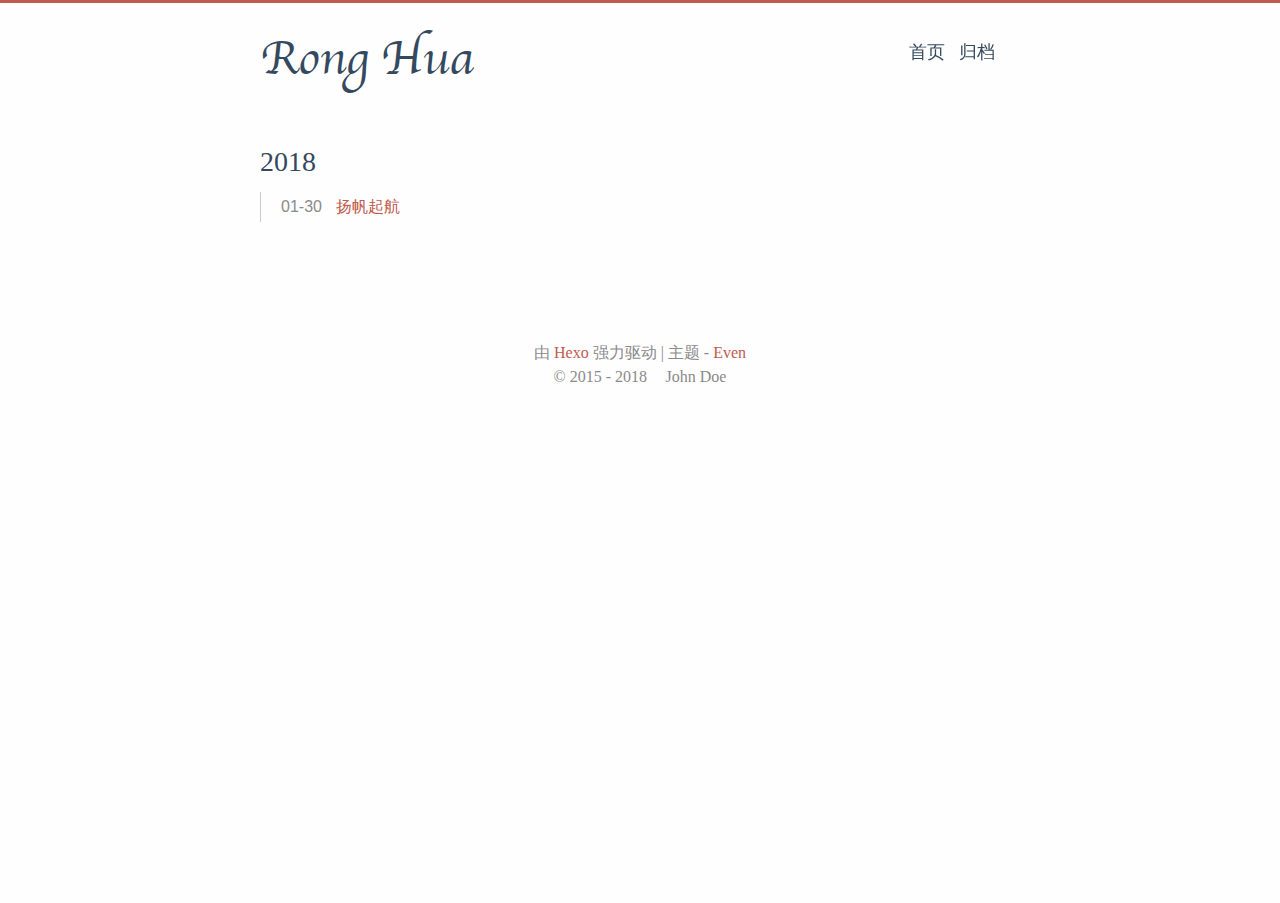
<file: archives/index.html>
<!DOCTYPE html>
<html lang="zh-Hans">
  <head>
    
<meta charset="UTF-8"/>
<meta http-equiv="X-UA-Compatible" content="IE=edge" />
<meta name="viewport" content="width=device-width, initial-scale=1, maximum-scale=1"/>


<meta http-equiv="Cache-Control" content="no-transform" />
<meta http-equiv="Cache-Control" content="no-siteapp" />

<meta name="theme-color" content="#f8f5ec" />
<meta name="msapplication-navbutton-color" content="#f8f5ec">
<meta name="apple-mobile-web-app-capable" content="yes">
<meta name="apple-mobile-web-app-status-bar-style" content="#f8f5ec">















  <link rel="alternate" href="/default" title="Rong Hua">




  <link rel="shortcut icon" type="image/x-icon" href="/favicon.ico?v=2.6.0" />



<link rel="canonical" href="http://shangronghua.com/archives/"/>


<link rel="stylesheet" type="text/css" href="/css/style.css?v=2.6.0" />






  



  <script id="baidu_push">
(function(){
    var bp = document.createElement('script');
    var curProtocol = window.location.protocol.split(':')[0];
    if (curProtocol === 'https') {
        bp.src = 'https://zz.bdstatic.com/linksubmit/push.js';
    }
    else {
        bp.src = 'http://push.zhanzhang.baidu.com/push.js';
    }
    var s = document.getElementsByTagName("script")[0];
    s.parentNode.insertBefore(bp, s);
})();
</script>









    <title>
  
    归档 - Rong Hua
  
</title>
  </head>

  <body><div id="mobile-navbar" class="mobile-navbar">
  <div class="mobile-header-logo">
    <a href="/." class="logo">Rong Hua</a>
  </div>
  <div class="mobile-navbar-icon">
    <span></span>
    <span></span>
    <span></span>
  </div>
</div>

<nav id="mobile-menu" class="mobile-menu slideout-menu">
  <ul class="mobile-menu-list">
    
      <a href="/">
        <li class="mobile-menu-item">
          
          
            首页
          
        </li>
      </a>
    
      <a href="/archives/">
        <li class="mobile-menu-item">
          
          
            归档
          
        </li>
      </a>
    
  </ul>
</nav>

    <div class="container" id="mobile-panel">
      <header id="header" class="header"><div class="logo-wrapper">
  <a href="/." class="logo">Rong Hua</a>
</div>

<nav class="site-navbar">
  
    <ul id="menu" class="menu">
      
        <li class="menu-item">
          <a class="menu-item-link" href="/">
            
            
              首页
            
          </a>
        </li>
      
        <li class="menu-item">
          <a class="menu-item-link" href="/archives/">
            
            
              归档
            
          </a>
        </li>
      
    </ul>
  
</nav>

      </header>

      <main id="main" class="main">
        <div class="content-wrapper">
          <div id="content" class="content">
            
  
  <section id="archive" class="archive">
    
      
        <div class="archive-title">
          <span class="archive-post-counter">
            目前共计 1 篇日志
          </span>
        </div>
      
    

    
      
        
        

        
          
          <div class="collection-title">
            <h2 class="archive-year">2018</h2>
          </div>
        
      

      <div class="archive-post">
        <span class="archive-post-time">
          
            01-30
          
        </span>
        <span class="archive-post-title">
          <a href="/2018/01/30/20180130/" class="archive-post-link">
            扬帆起航
          </a>
        </span>
      </div>
    
  </section>

  
  <nav class="pagination">
    
    
  </nav>



          </div>
          

        </div>
      </main>

      <footer id="footer" class="footer">

  <div class="social-links">
    
      
        
          <a href="mailto:278167171@qq.com" class="iconfont icon-email" title="email"></a>
        
      
    
      
    
      
    
      
    
      
    
      
    
      
    
      
    
      
    
      
    
      
    
      
    
      
    
    
    
      
      <a href="/atom.xml" class="iconfont icon-rss" title="rss"></a>
    
  </div>


<div class="copyright">
  <span class="power-by">
    由 <a class="hexo-link" href="https://hexo.io/">Hexo</a> 强力驱动
  </span>
  <span class="division">|</span>
  <span class="theme-info">
    主题 - 
    <a class="theme-link" href="https://github.com/ahonn/hexo-theme-even">Even</a>
  </span>

  <span class="copyright-year">
    
    &copy; 
     
      2015 - 
    
    2018

    <span class="heart">
      <i class="iconfont icon-heart"></i>
    </span>
    <span class="author">John Doe</span>
  </span>
</div>

      </footer>

      <div class="back-to-top" id="back-to-top">
        <i class="iconfont icon-up"></i>
      </div>
    </div>

    


    




  
    <script type="text/javascript" src="/lib/jquery/jquery-3.1.1.min.js"></script>
  

  
    <script type="text/javascript" src="/lib/slideout/slideout.js"></script>
  

  


    <script type="text/javascript" src="/js/src/even.js?v=2.6.0"></script>
<script type="text/javascript" src="/js/src/bootstrap.js?v=2.6.0"></script>

  </body>
</html>
</file>
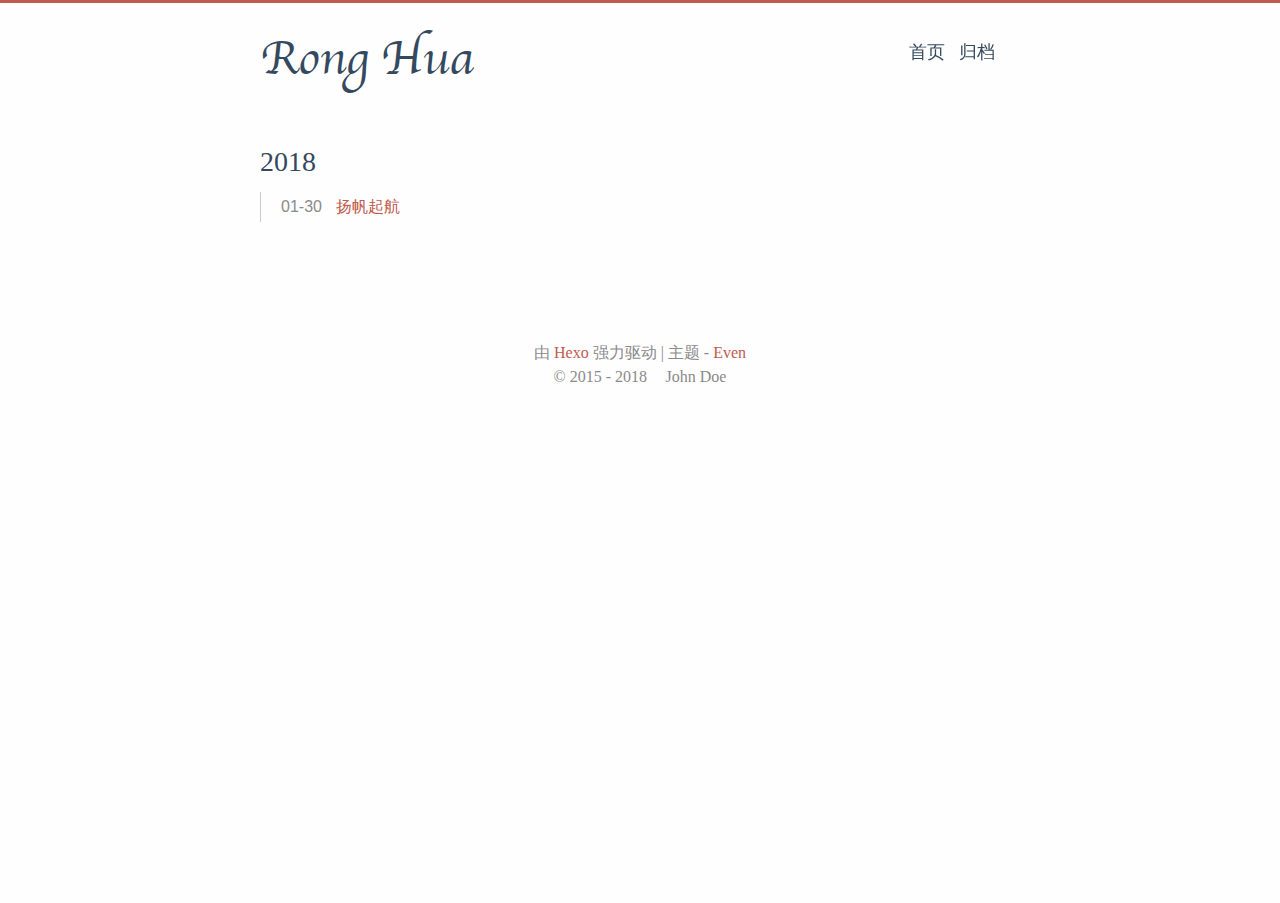
<file: archives/2018/index.html>
<!DOCTYPE html>
<html lang="zh-Hans">
  <head>
    
<meta charset="UTF-8"/>
<meta http-equiv="X-UA-Compatible" content="IE=edge" />
<meta name="viewport" content="width=device-width, initial-scale=1, maximum-scale=1"/>


<meta http-equiv="Cache-Control" content="no-transform" />
<meta http-equiv="Cache-Control" content="no-siteapp" />

<meta name="theme-color" content="#f8f5ec" />
<meta name="msapplication-navbutton-color" content="#f8f5ec">
<meta name="apple-mobile-web-app-capable" content="yes">
<meta name="apple-mobile-web-app-status-bar-style" content="#f8f5ec">















  <link rel="alternate" href="/default" title="Rong Hua">




  <link rel="shortcut icon" type="image/x-icon" href="/favicon.ico?v=2.6.0" />



<link rel="canonical" href="http://shangronghua.com/archives/2018/"/>


<link rel="stylesheet" type="text/css" href="/css/style.css?v=2.6.0" />






  



  <script id="baidu_push">
(function(){
    var bp = document.createElement('script');
    var curProtocol = window.location.protocol.split(':')[0];
    if (curProtocol === 'https') {
        bp.src = 'https://zz.bdstatic.com/linksubmit/push.js';
    }
    else {
        bp.src = 'http://push.zhanzhang.baidu.com/push.js';
    }
    var s = document.getElementsByTagName("script")[0];
    s.parentNode.insertBefore(bp, s);
})();
</script>









    <title>
  
    归档 - Rong Hua
  
</title>
  </head>

  <body><div id="mobile-navbar" class="mobile-navbar">
  <div class="mobile-header-logo">
    <a href="/." class="logo">Rong Hua</a>
  </div>
  <div class="mobile-navbar-icon">
    <span></span>
    <span></span>
    <span></span>
  </div>
</div>

<nav id="mobile-menu" class="mobile-menu slideout-menu">
  <ul class="mobile-menu-list">
    
      <a href="/">
        <li class="mobile-menu-item">
          
          
            首页
          
        </li>
      </a>
    
      <a href="/archives/">
        <li class="mobile-menu-item">
          
          
            归档
          
        </li>
      </a>
    
  </ul>
</nav>

    <div class="container" id="mobile-panel">
      <header id="header" class="header"><div class="logo-wrapper">
  <a href="/." class="logo">Rong Hua</a>
</div>

<nav class="site-navbar">
  
    <ul id="menu" class="menu">
      
        <li class="menu-item">
          <a class="menu-item-link" href="/">
            
            
              首页
            
          </a>
        </li>
      
        <li class="menu-item">
          <a class="menu-item-link" href="/archives/">
            
            
              归档
            
          </a>
        </li>
      
    </ul>
  
</nav>

      </header>

      <main id="main" class="main">
        <div class="content-wrapper">
          <div id="content" class="content">
            
  
  <section id="archive" class="archive">
    
      
        <div class="archive-title">
          <span class="archive-post-counter">
            目前共计 1 篇日志
          </span>
        </div>
      
    

    
      
        
        

        
          
          <div class="collection-title">
            <h2 class="archive-year">2018</h2>
          </div>
        
      

      <div class="archive-post">
        <span class="archive-post-time">
          
            01-30
          
        </span>
        <span class="archive-post-title">
          <a href="/2018/01/30/20180130/" class="archive-post-link">
            扬帆起航
          </a>
        </span>
      </div>
    
  </section>

  
  <nav class="pagination">
    
    
  </nav>



          </div>
          

        </div>
      </main>

      <footer id="footer" class="footer">

  <div class="social-links">
    
      
        
          <a href="mailto:278167171@qq.com" class="iconfont icon-email" title="email"></a>
        
      
    
      
    
      
    
      
    
      
    
      
    
      
    
      
    
      
    
      
    
      
    
      
    
      
    
    
    
      
      <a href="/atom.xml" class="iconfont icon-rss" title="rss"></a>
    
  </div>


<div class="copyright">
  <span class="power-by">
    由 <a class="hexo-link" href="https://hexo.io/">Hexo</a> 强力驱动
  </span>
  <span class="division">|</span>
  <span class="theme-info">
    主题 - 
    <a class="theme-link" href="https://github.com/ahonn/hexo-theme-even">Even</a>
  </span>

  <span class="copyright-year">
    
    &copy; 
     
      2015 - 
    
    2018

    <span class="heart">
      <i class="iconfont icon-heart"></i>
    </span>
    <span class="author">John Doe</span>
  </span>
</div>

      </footer>

      <div class="back-to-top" id="back-to-top">
        <i class="iconfont icon-up"></i>
      </div>
    </div>

    


    




  
    <script type="text/javascript" src="/lib/jquery/jquery-3.1.1.min.js"></script>
  

  
    <script type="text/javascript" src="/lib/slideout/slideout.js"></script>
  

  


    <script type="text/javascript" src="/js/src/even.js?v=2.6.0"></script>
<script type="text/javascript" src="/js/src/bootstrap.js?v=2.6.0"></script>

  </body>
</html>
</file>
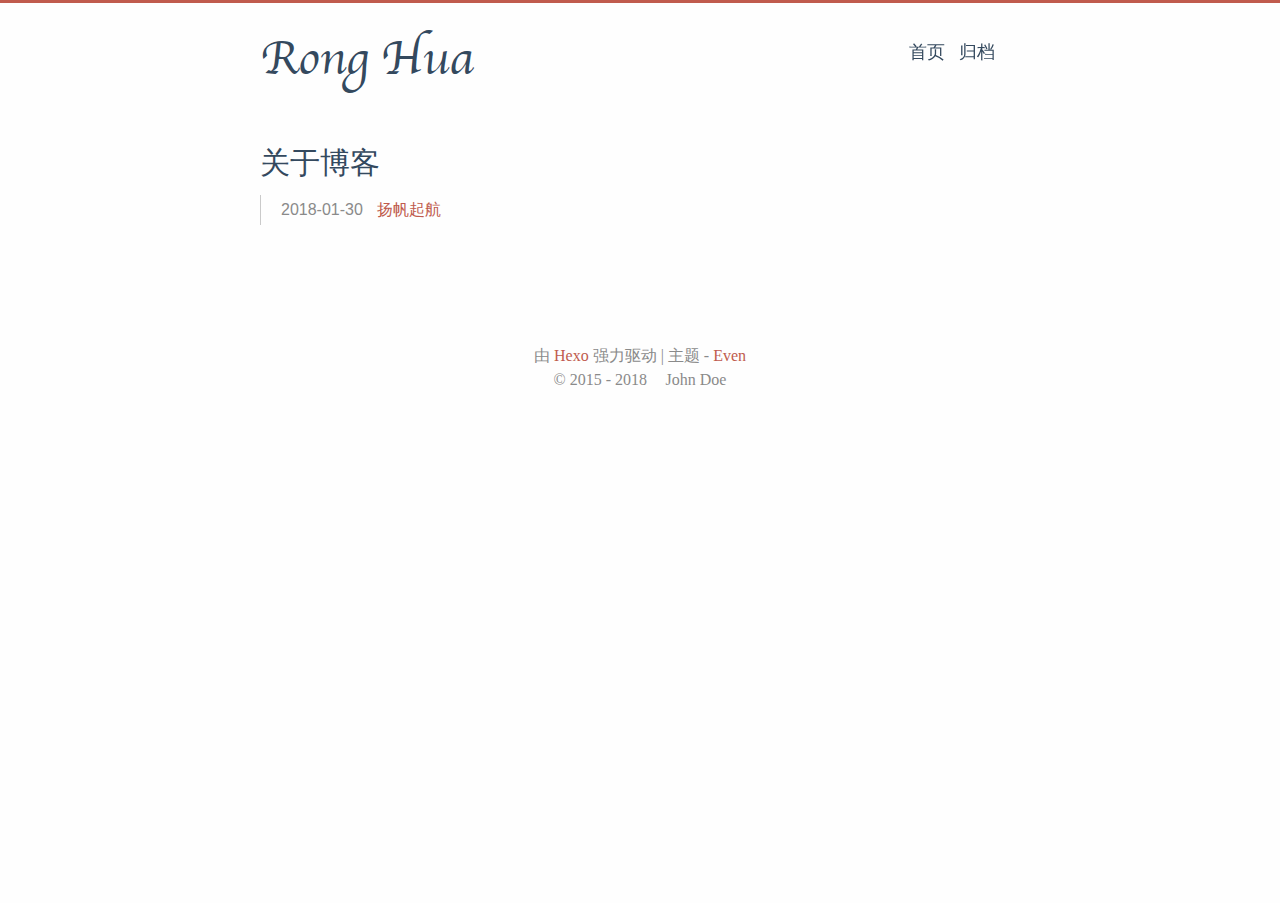
<file: tags/关于博客/index.html>
<!DOCTYPE html>
<html lang="zh-Hans">
  <head>
    
<meta charset="UTF-8"/>
<meta http-equiv="X-UA-Compatible" content="IE=edge" />
<meta name="viewport" content="width=device-width, initial-scale=1, maximum-scale=1"/>


<meta http-equiv="Cache-Control" content="no-transform" />
<meta http-equiv="Cache-Control" content="no-siteapp" />

<meta name="theme-color" content="#f8f5ec" />
<meta name="msapplication-navbutton-color" content="#f8f5ec">
<meta name="apple-mobile-web-app-capable" content="yes">
<meta name="apple-mobile-web-app-status-bar-style" content="#f8f5ec">















  <link rel="alternate" href="/default" title="Rong Hua">




  <link rel="shortcut icon" type="image/x-icon" href="/favicon.ico?v=2.6.0" />



<link rel="canonical" href="http://shangronghua.com/tags/关于博客/"/>


<link rel="stylesheet" type="text/css" href="/css/style.css?v=2.6.0" />






  



  <script id="baidu_push">
(function(){
    var bp = document.createElement('script');
    var curProtocol = window.location.protocol.split(':')[0];
    if (curProtocol === 'https') {
        bp.src = 'https://zz.bdstatic.com/linksubmit/push.js';
    }
    else {
        bp.src = 'http://push.zhanzhang.baidu.com/push.js';
    }
    var s = document.getElementsByTagName("script")[0];
    s.parentNode.insertBefore(bp, s);
})();
</script>









    <title>
  
    关于博客 · Rong Hua
  
</title>
  </head>

  <body><div id="mobile-navbar" class="mobile-navbar">
  <div class="mobile-header-logo">
    <a href="/." class="logo">Rong Hua</a>
  </div>
  <div class="mobile-navbar-icon">
    <span></span>
    <span></span>
    <span></span>
  </div>
</div>

<nav id="mobile-menu" class="mobile-menu slideout-menu">
  <ul class="mobile-menu-list">
    
      <a href="/">
        <li class="mobile-menu-item">
          
          
            首页
          
        </li>
      </a>
    
      <a href="/archives/">
        <li class="mobile-menu-item">
          
          
            归档
          
        </li>
      </a>
    
  </ul>
</nav>

    <div class="container" id="mobile-panel">
      <header id="header" class="header"><div class="logo-wrapper">
  <a href="/." class="logo">Rong Hua</a>
</div>

<nav class="site-navbar">
  
    <ul id="menu" class="menu">
      
        <li class="menu-item">
          <a class="menu-item-link" href="/">
            
            
              首页
            
          </a>
        </li>
      
        <li class="menu-item">
          <a class="menu-item-link" href="/archives/">
            
            
              归档
            
          </a>
        </li>
      
    </ul>
  
</nav>

      </header>

      <main id="main" class="main">
        <div class="content-wrapper">
          <div id="content" class="content">
            
  
  <section id="archive" class="archive">
    
      
        <div class="archive-title tag">
          <h2 class="archive-name">关于博客</h2>
        </div>
      
    

    
      

      <div class="archive-post">
        <span class="archive-post-time">
          
            2018-01-30
          
        </span>
        <span class="archive-post-title">
          <a href="/2018/01/30/20180130/" class="archive-post-link">
            扬帆起航
          </a>
        </span>
      </div>
    
  </section>

  
  <nav class="pagination">
    
    
  </nav>



          </div>
          

        </div>
      </main>

      <footer id="footer" class="footer">

  <div class="social-links">
    
      
        
          <a href="mailto:278167171@qq.com" class="iconfont icon-email" title="email"></a>
        
      
    
      
    
      
    
      
    
      
    
      
    
      
    
      
    
      
    
      
    
      
    
      
    
      
    
    
    
      
      <a href="/atom.xml" class="iconfont icon-rss" title="rss"></a>
    
  </div>


<div class="copyright">
  <span class="power-by">
    由 <a class="hexo-link" href="https://hexo.io/">Hexo</a> 强力驱动
  </span>
  <span class="division">|</span>
  <span class="theme-info">
    主题 - 
    <a class="theme-link" href="https://github.com/ahonn/hexo-theme-even">Even</a>
  </span>

  <span class="copyright-year">
    
    &copy; 
     
      2015 - 
    
    2018

    <span class="heart">
      <i class="iconfont icon-heart"></i>
    </span>
    <span class="author">John Doe</span>
  </span>
</div>

      </footer>

      <div class="back-to-top" id="back-to-top">
        <i class="iconfont icon-up"></i>
      </div>
    </div>

    
  
  

  



    




  
    <script type="text/javascript" src="/lib/jquery/jquery-3.1.1.min.js"></script>
  

  
    <script type="text/javascript" src="/lib/slideout/slideout.js"></script>
  

  


    <script type="text/javascript" src="/js/src/even.js?v=2.6.0"></script>
<script type="text/javascript" src="/js/src/bootstrap.js?v=2.6.0"></script>

  </body>
</html>
</file>
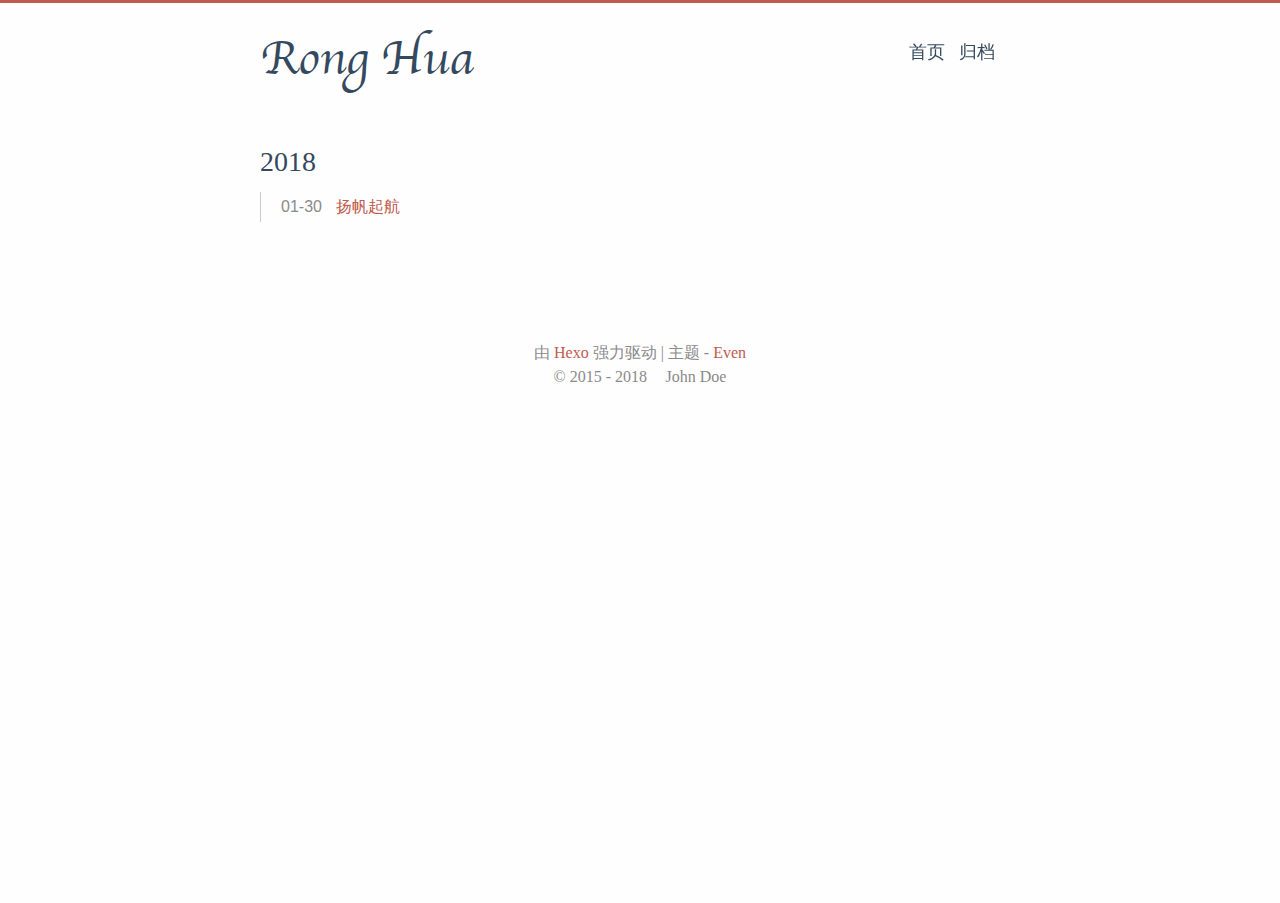
<file: archives/2018/01/index.html>
<!DOCTYPE html>
<html lang="zh-Hans">
  <head>
    
<meta charset="UTF-8"/>
<meta http-equiv="X-UA-Compatible" content="IE=edge" />
<meta name="viewport" content="width=device-width, initial-scale=1, maximum-scale=1"/>


<meta http-equiv="Cache-Control" content="no-transform" />
<meta http-equiv="Cache-Control" content="no-siteapp" />

<meta name="theme-color" content="#f8f5ec" />
<meta name="msapplication-navbutton-color" content="#f8f5ec">
<meta name="apple-mobile-web-app-capable" content="yes">
<meta name="apple-mobile-web-app-status-bar-style" content="#f8f5ec">















  <link rel="alternate" href="/default" title="Rong Hua">




  <link rel="shortcut icon" type="image/x-icon" href="/favicon.ico?v=2.6.0" />



<link rel="canonical" href="http://shangronghua.com/archives/2018/01/"/>


<link rel="stylesheet" type="text/css" href="/css/style.css?v=2.6.0" />






  



  <script id="baidu_push">
(function(){
    var bp = document.createElement('script');
    var curProtocol = window.location.protocol.split(':')[0];
    if (curProtocol === 'https') {
        bp.src = 'https://zz.bdstatic.com/linksubmit/push.js';
    }
    else {
        bp.src = 'http://push.zhanzhang.baidu.com/push.js';
    }
    var s = document.getElementsByTagName("script")[0];
    s.parentNode.insertBefore(bp, s);
})();
</script>









    <title>
  
    归档 - Rong Hua
  
</title>
  </head>

  <body><div id="mobile-navbar" class="mobile-navbar">
  <div class="mobile-header-logo">
    <a href="/." class="logo">Rong Hua</a>
  </div>
  <div class="mobile-navbar-icon">
    <span></span>
    <span></span>
    <span></span>
  </div>
</div>

<nav id="mobile-menu" class="mobile-menu slideout-menu">
  <ul class="mobile-menu-list">
    
      <a href="/">
        <li class="mobile-menu-item">
          
          
            首页
          
        </li>
      </a>
    
      <a href="/archives/">
        <li class="mobile-menu-item">
          
          
            归档
          
        </li>
      </a>
    
  </ul>
</nav>

    <div class="container" id="mobile-panel">
      <header id="header" class="header"><div class="logo-wrapper">
  <a href="/." class="logo">Rong Hua</a>
</div>

<nav class="site-navbar">
  
    <ul id="menu" class="menu">
      
        <li class="menu-item">
          <a class="menu-item-link" href="/">
            
            
              首页
            
          </a>
        </li>
      
        <li class="menu-item">
          <a class="menu-item-link" href="/archives/">
            
            
              归档
            
          </a>
        </li>
      
    </ul>
  
</nav>

      </header>

      <main id="main" class="main">
        <div class="content-wrapper">
          <div id="content" class="content">
            
  
  <section id="archive" class="archive">
    
      
        <div class="archive-title">
          <span class="archive-post-counter">
            目前共计 1 篇日志
          </span>
        </div>
      
    

    
      
        
        

        
          
          <div class="collection-title">
            <h2 class="archive-year">2018</h2>
          </div>
        
      

      <div class="archive-post">
        <span class="archive-post-time">
          
            01-30
          
        </span>
        <span class="archive-post-title">
          <a href="/2018/01/30/20180130/" class="archive-post-link">
            扬帆起航
          </a>
        </span>
      </div>
    
  </section>

  
  <nav class="pagination">
    
    
  </nav>



          </div>
          

        </div>
      </main>

      <footer id="footer" class="footer">

  <div class="social-links">
    
      
        
          <a href="mailto:278167171@qq.com" class="iconfont icon-email" title="email"></a>
        
      
    
      
    
      
    
      
    
      
    
      
    
      
    
      
    
      
    
      
    
      
    
      
    
      
    
    
    
      
      <a href="/atom.xml" class="iconfont icon-rss" title="rss"></a>
    
  </div>


<div class="copyright">
  <span class="power-by">
    由 <a class="hexo-link" href="https://hexo.io/">Hexo</a> 强力驱动
  </span>
  <span class="division">|</span>
  <span class="theme-info">
    主题 - 
    <a class="theme-link" href="https://github.com/ahonn/hexo-theme-even">Even</a>
  </span>

  <span class="copyright-year">
    
    &copy; 
     
      2015 - 
    
    2018

    <span class="heart">
      <i class="iconfont icon-heart"></i>
    </span>
    <span class="author">John Doe</span>
  </span>
</div>

      </footer>

      <div class="back-to-top" id="back-to-top">
        <i class="iconfont icon-up"></i>
      </div>
    </div>

    


    




  
    <script type="text/javascript" src="/lib/jquery/jquery-3.1.1.min.js"></script>
  

  
    <script type="text/javascript" src="/lib/slideout/slideout.js"></script>
  

  


    <script type="text/javascript" src="/js/src/even.js?v=2.6.0"></script>
<script type="text/javascript" src="/js/src/bootstrap.js?v=2.6.0"></script>

  </body>
</html>
</file>
<file: css/style.css>
@charset "UTF-8";
@font-face {
  font-family: 'Chancery';
  src: url("../fonts/chancery/apple-chancery-webfont.eot");
  src: local("Apple Chancery"), url("../fonts/chancery/apple-chancery-webfont.eot?#iefix") format("embedded-opentype"), url("../fonts/chancery/apple-chancery-webfont.woff2") format("woff2"), url("../fonts/chancery/apple-chancery-webfont.woff") format("woff"), url("../fonts/chancery/apple-chancery-webfont.ttf") format("truetype"), url("../fonts/chancery/apple-chancery-webfont.svg#apple-chancery") format("svg");
  font-weight: lighter;
  font-style: normal; }

/*! normalize.css v3.0.2 | MIT License | git.io/normalize */
/**
 * 1. Set default font family to sans-serif.
 * 2. Prevent iOS text size adjust after orientation change, without disabling
 *    user zoom.
 */
html {
  font-family: sans-serif;
  /* 1 */
  -ms-text-size-adjust: 100%;
  /* 2 */
  -webkit-text-size-adjust: 100%;
  /* 2 */ }

/**
 * Remove default margin.
 */
body {
  margin: 0; }

/* HTML5 display definitions
   ========================================================================== */
/**
 * Correct `block` display not defined for any HTML5 element in IE 8/9.
 * Correct `block` display not defined for `details` or `summary` in IE 10/11
 * and Firefox.
 * Correct `block` display not defined for `main` in IE 11.
 */
article,
aside,
details,
figcaption,
figure,
footer,
header,
hgroup,
main,
menu,
nav,
section,
summary {
  display: block; }

/**
 * 1. Correct `inline-block` display not defined in IE 8/9.
 * 2. Normalize vertical alignment of `progress` in Chrome, Firefox, and Opera.
 */
audio,
canvas,
progress,
video {
  display: inline-block;
  /* 1 */
  vertical-align: baseline;
  /* 2 */ }

/**
 * Prevent modern browsers from displaying `audio` without controls.
 * Remove excess height in iOS 5 devices.
 */
audio:not([controls]) {
  display: none;
  height: 0; }

/**
 * Address `[hidden]` styling not present in IE 8/9/10.
 * Hide the `template` element in IE 8/9/11, Safari, and Firefox < 22.
 */
[hidden],
template {
  display: none; }

/* Links
   ========================================================================== */
/**
 * Remove the gray background color from active links in IE 10.
 */
a {
  background-color: transparent; }

/**
 * Improve readability when focused and also mouse hovered in all browsers.
 */
a:active,
a:hover {
  outline: 0; }

/* Text-level semantics
   ========================================================================== */
/**
 * Address styling not present in IE 8/9/10/11, Safari, and Chrome.
 */
abbr[title] {
  border-bottom: 1px dotted; }

/**
 * Address style set to `bolder` in Firefox 4+, Safari, and Chrome.
 */
b,
strong {
  font-weight: bold; }

/**
 * Address styling not present in Safari and Chrome.
 */
dfn {
  font-style: italic; }

/**
 * Address variable `h1` font-size and margin within `section` and `article`
 * contexts in Firefox 4+, Safari, and Chrome.
 */
h1 {
  font-size: 2em;
  margin: 0.67em 0; }

/**
 * Address styling not present in IE 8/9.
 */
mark {
  background: #ff0;
  color: #000; }

/**
 * Address inconsistent and variable font size in all browsers.
 */
small {
  font-size: 80%; }

/**
 * Prevent `sub` and `sup` affecting `line-height` in all browsers.
 */
sub,
sup {
  font-size: 75%;
  line-height: 0;
  position: relative;
  vertical-align: baseline; }

sup {
  top: -0.5em; }

sub {
  bottom: -0.25em; }

/* Embedded content
   ========================================================================== */
/**
 * Remove border when inside `a` element in IE 8/9/10.
 */
img {
  border: 0; }

/**
 * Correct overflow not hidden in IE 9/10/11.
 */
svg:not(:root) {
  overflow: hidden; }

/* Grouping content
   ========================================================================== */
/**
 * Address margin not present in IE 8/9 and Safari.
 */
figure {
  margin: 1em 40px; }

/**
 * Address differences between Firefox and other browsers.
 */
hr {
  -moz-box-sizing: content-box;
  box-sizing: content-box;
  height: 0; }

/**
 * Contain overflow in all browsers.
 */
pre {
  overflow: auto; }

/**
 * Address odd `em`-unit font size rendering in all browsers.
 */
code,
kbd,
pre,
samp {
  font-family: monospace, monospace;
  font-size: 1em; }

/* Forms
   ========================================================================== */
/**
 * Known limitation: by default, Chrome and Safari on OS X allow very limited
 * styling of `select`, unless a `border` property is set.
 */
/**
 * 1. Correct color not being inherited.
 *    Known issue: affects color of disabled elements.
 * 2. Correct font properties not being inherited.
 * 3. Address margins set differently in Firefox 4+, Safari, and Chrome.
 */
button,
input,
optgroup,
select,
textarea {
  color: inherit;
  /* 1 */
  font: inherit;
  /* 2 */
  margin: 0;
  /* 3 */ }

/**
 * Address `overflow` set to `hidden` in IE 8/9/10/11.
 */
button {
  overflow: visible; }

/**
 * Address inconsistent `text-transform` inheritance for `button` and `select`.
 * All other form control elements do not inherit `text-transform` values.
 * Correct `button` style inheritance in Firefox, IE 8/9/10/11, and Opera.
 * Correct `select` style inheritance in Firefox.
 */
button,
select {
  text-transform: none; }

/**
 * 1. Avoid the WebKit bug in Android 4.0.* where (2) destroys native `audio`
 *    and `video` controls.
 * 2. Correct inability to style clickable `input` types in iOS.
 * 3. Improve usability and consistency of cursor style between image-type
 *    `input` and others.
 */
button,
html input[type="button"],
input[type="reset"],
input[type="submit"] {
  -webkit-appearance: button;
  /* 2 */
  cursor: pointer;
  /* 3 */ }

/**
 * Re-set default cursor for disabled elements.
 */
button[disabled],
html input[disabled] {
  cursor: default; }

/**
 * Remove inner padding and border in Firefox 4+.
 */
button::-moz-focus-inner,
input::-moz-focus-inner {
  border: 0;
  padding: 0; }

/**
 * Address Firefox 4+ setting `line-height` on `input` using `!important` in
 * the UA stylesheet.
 */
input {
  line-height: normal; }

/**
 * It's recommended that you don't attempt to style these elements.
 * Firefox's implementation doesn't respect box-sizing, padding, or width.
 *
 * 1. Address box sizing set to `content-box` in IE 8/9/10.
 * 2. Remove excess padding in IE 8/9/10.
 */
input[type="checkbox"],
input[type="radio"] {
  box-sizing: border-box;
  /* 1 */
  padding: 0;
  /* 2 */ }

/**
 * Fix the cursor style for Chrome's increment/decrement buttons. For certain
 * `font-size` values of the `input`, it causes the cursor style of the
 * decrement button to change from `default` to `text`.
 */
input[type="number"]::-webkit-inner-spin-button,
input[type="number"]::-webkit-outer-spin-button {
  height: auto; }

/**
 * 1. Address `appearance` set to `searchfield` in Safari and Chrome.
 * 2. Address `box-sizing` set to `border-box` in Safari and Chrome
 *    (include `-moz` to future-proof).
 */
input[type="search"] {
  -webkit-appearance: textfield;
  /* 1 */
  -moz-box-sizing: content-box;
  -webkit-box-sizing: content-box;
  /* 2 */
  box-sizing: content-box; }

/**
 * Remove inner padding and search cancel button in Safari and Chrome on OS X.
 * Safari (but not Chrome) clips the cancel button when the search input has
 * padding (and `textfield` appearance).
 */
input[type="search"]::-webkit-search-cancel-button,
input[type="search"]::-webkit-search-decoration {
  -webkit-appearance: none; }

/**
 * Define consistent border, margin, and padding.
 */
fieldset {
  border: 1px solid #c0c0c0;
  margin: 0 2px;
  padding: 0.35em 0.625em 0.75em; }

/**
 * 1. Correct `color` not being inherited in IE 8/9/10/11.
 * 2. Remove padding so people aren't caught out if they zero out fieldsets.
 */
legend {
  border: 0;
  /* 1 */
  padding: 0;
  /* 2 */ }

/**
 * Remove default vertical scrollbar in IE 8/9/10/11.
 */
textarea {
  overflow: auto; }

/**
 * Don't inherit the `font-weight` (applied by a rule above).
 * NOTE: the default cannot safely be changed in Chrome and Safari on OS X.
 */
optgroup {
  font-weight: bold; }

/* Tables
   ========================================================================== */
/**
 * Remove most spacing between table cells.
 */
table {
  border-collapse: collapse;
  border-spacing: 0; }

td,
th {
  padding: 0; }

html {
  font-size: 16px;
  box-sizing: border-box; }

body {
  padding: 0;
  margin: 0;
  font-family: "Source Sans Pro", "Helvetica Neue", Arial, sans-serif;
  font-weight: normal;
  -webkit-font-smoothing: antialiased;
  -moz-osx-font-smoothing: grayscale;
  line-height: 1.5;
  color: #34495e;
  background: #fefefe;
  scroll-behavior: smooth;
  border-top: 3px solid #c05b4d; }

@media screen and (max-width: 800px) {
  body {
    border-top: 0; } }

::selection {
  background: #c05b4d;
  color: #fff; }

img {
  max-width: 100%;
  height: auto;
  display: inline-block;
  vertical-align: middle; }

a {
  color: #34495e;
  text-decoration: none; }

h1 {
  font-size: 26px;
  font-family: Athelas, STHeiti, Microsoft Yahei, serif; }

h2 {
  font-size: 24px;
  font-family: Athelas, STHeiti, Microsoft Yahei, serif; }

h3 {
  font-size: 20px;
  font-family: Athelas, STHeiti, Microsoft Yahei, serif; }

h4 {
  font-size: 16px;
  font-family: Athelas, STHeiti, Microsoft Yahei, serif; }

h5 {
  font-size: 14px;
  font-family: Athelas, STHeiti, Microsoft Yahei, serif; }

h6 {
  font-size: 14px;
  font-family: Athelas, STHeiti, Microsoft Yahei, serif; }

.container {
  margin: 0 auto;
  width: 800px; }

@media screen and (max-width: 800px) {
  .container {
    width: 100%;
    box-shadow: -1px -5px 5px #cacaca; } }

.content-wrapper {
  padding: 0 20px; }

.video-container {
  position: relative;
  padding-bottom: 56.25%;
  /* 16:9 */
  padding-top: 25px;
  height: 0; }

.video-container iframe {
  position: absolute;
  top: 0;
  left: 0;
  width: 100%;
  height: 100%; }

.header {
  padding: 20px 20px; }
  .header:before, .header:after {
    content: " ";
    display: table; }
  .header:after {
    clear: both; }
  .header .logo-wrapper {
    float: left; }
    .header .logo-wrapper .logo {
      font-size: 48px;
      font-family: "Chancery", cursive, LiSu, sans-serif; }
  @media screen and (max-width: 800px) {
    .header .logo-wrapper {
      display: none; } }
  .header .site-navbar {
    float: right; }
    .header .site-navbar .menu {
      display: inline-block;
      position: relative;
      padding-left: 0;
      padding-right: 25px;
      font-family: Athelas, STHeiti, Microsoft Yahei, serif; }
      .header .site-navbar .menu .menu-item {
        display: inline-block;
        display: inline-block;
        vertical-align: middle;
        transform: translateZ(0);
        backface-visibility: hidden;
        box-shadow: 0 0 1px transparent;
        position: relative;
        overflow: hidden; }
        .header .site-navbar .menu .menu-item + .menu-item {
          margin-left: 10px; }
        .header .site-navbar .menu .menu-item:before {
          content: '';
          position: absolute;
          z-index: -1;
          height: 2px;
          bottom: 0;
          left: 51%;
          right: 51%;
          background: #c05b4d;
          transition-duration: 0.2s;
          transition-property: right, left;
          transition-timing-function: ease-out; }
        .header .site-navbar .menu .menu-item.active:before, .header .site-navbar .menu .menu-item:active:before, .header .site-navbar .menu .menu-item:focus:before, .header .site-navbar .menu .menu-item:hover:before {
          right: 0;
          left: 0; }
      .header .site-navbar .menu .menu-item-link {
        font-size: 18px; }
  @media screen and (max-width: 800px) {
    .header .site-navbar {
      display: none; } }

@media screen and (max-width: 800px) {
  .header {
    padding: 50px 0 0;
    text-align: center; } }

.posts {
  margin-bottom: 20px;
  border-bottom: 1px solid #e6e6e6; }

.post {
  padding: 1.5em 0; }
  .post + .post {
    border-top: 1px solid #e6e6e6; }
  .post .post-header {
    margin-bottom: 20px; }
    .post .post-header .post-title {
      margin: 0;
      font-size: 27px;
      font-weight: 400;
      font-family: Athelas, STHeiti, Microsoft Yahei, serif; }
    .post .post-header .post-link {
      display: inline-block;
      vertical-align: middle;
      transform: translateZ(0);
      backface-visibility: hidden;
      box-shadow: 0 0 1px transparent;
      position: relative;
      overflow: hidden; }
      .post .post-header .post-link:before {
        content: '';
        position: absolute;
        z-index: -1;
        height: 2px;
        bottom: 0;
        left: 51%;
        right: 51%;
        background: #c05b4d;
        transition-duration: 0.2s;
        transition-property: right, left;
        transition-timing-function: ease-out; }
      .post .post-header .post-link.active:before, .post .post-header .post-link:active:before, .post .post-header .post-link:focus:before, .post .post-header .post-link:hover:before {
        right: 0;
        left: 0; }
    .post .post-header .post-meta .post-time {
      font-size: 15px;
      color: #8a8a8a; }
    .post .post-header .post-meta .post-category {
      display: inline;
      font-size: 14px;
      color: #8a8a8a; }
      .post .post-header .post-meta .post-category::before {
        content: '·'; }
      .post .post-header .post-meta .post-category a {
        color: inherit; }
        .post .post-header .post-meta .post-category a:hover {
          color: #c05b4d; }
    .post .post-header .post-meta .post-visits {
      display: inline-block;
      font-size: 14px;
      color: #8a8a8a; }
      .post .post-header .post-meta .post-visits::before {
        content: '·'; }
  .post .post-toc {
    position: absolute;
    width: 200px;
    margin-left: 785px;
    padding: 10px;
    font-family: Athelas, STHeiti, Microsoft Yahei, serif;
    border-radius: 5px;
    background: rgba(248, 245, 236, 0.6);
    box-shadow: 1px 1px 2px rgba(0, 0, 0, 0.125);
    word-wrap: break-word;
    box-sizing: border-box; }
    .post .post-toc .post-toc-title {
      margin: 0 10px;
      font-size: 20px;
      font-weight: 400;
      text-transform: uppercase; }
    .post .post-toc .post-toc-content {
      font-size: 15px; }
      .post .post-toc .post-toc-content .toc,
      .post .post-toc .post-toc-content .toc-child {
        list-style: square; }
      .post .post-toc .post-toc-content .toc {
        margin: 10px 0;
        padding-left: 20px; }
        .post .post-toc .post-toc-content .toc .toc-child {
          padding-left: 15px; }
      .post .post-toc .post-toc-content .toc-link.active {
        color: #c05b4d; }
  @media screen and (max-width: 1185px) {
    .post .post-toc {
      display: none; } }
  .post .post-content h1 {
    font-weight: 400;
    font-family: Athelas, STHeiti, Microsoft Yahei, serif; }
  .post .post-content h2 {
    font-weight: 400;
    font-family: Athelas, STHeiti, Microsoft Yahei, serif; }
  .post .post-content h3 {
    font-weight: 400;
    font-family: Athelas, STHeiti, Microsoft Yahei, serif; }
  .post .post-content h4 {
    font-weight: 400;
    font-family: Athelas, STHeiti, Microsoft Yahei, serif; }
  .post .post-content h5 {
    font-weight: 400;
    font-family: Athelas, STHeiti, Microsoft Yahei, serif; }
  .post .post-content h6 {
    font-weight: 400;
    font-family: Athelas, STHeiti, Microsoft Yahei, serif; }
  .post .post-content .headerlink:hover {
    border-bottom: 0; }
  .post .post-content .headerlink::before {
    content: "";
    margin-right: 5px;
    font-size: 1.1em;
    color: #c05b4d; }
  .post .post-content a {
    color: #c05b4d;
    word-break: break-all; }
    .post .post-content a:hover {
      border-bottom: 1px solid #c05b4d; }
    .post .post-content a.fancybox {
      border: 0; }
  .post .post-content blockquote {
    margin: 2em 0;
    padding: 10px 20px;
    position: relative;
    color: rgba(52, 73, 94, 0.8);
    background-color: rgba(192, 91, 77, 0.05);
    border-left: 3px solid rgba(192, 91, 77, 0.3);
    box-shadow: 1px 1px 2px rgba(0, 0, 0, 0.125); }
    .post .post-content blockquote p {
      margin: 0; }
  .post .post-content img {
    display: inline-block;
    max-width: 100%; }
  .post .post-content > table {
    max-width: 100%;
    margin: 10px 0;
    border-spacing: 0;
    box-shadow: 2px 2px 3px rgba(0, 0, 0, 0.125); }
    .post .post-content > table thead {
      background: #f8f5ec; }
    .post .post-content > table th, .post .post-content > table td {
      padding: 5px 15px;
      border: 1px double #f4efe1; }
  .post .post-content code, .post .post-content pre {
    padding: 7px;
    font-size: 13px;
    font-family: Consolas, Monaco, Menlo, Consolas, monospace;
    background: #f8f5ec; }
  .post .post-content code {
    padding: 3px 5px;
    border-radius: 4px;
    color: #c7254e; }
  .post .post-content .highlight {
    margin: 1em 0;
    border-radius: 5px;
    overflow-x: auto;
    box-shadow: 1px 1px 2px rgba(0, 0, 0, 0.125);
    position: relative; }
    .post .post-content .highlight table {
      position: relative; }
      .post .post-content .highlight table::after {
        position: absolute;
        top: 0;
        right: 0;
        left: 0;
        padding: 2px 7px;
        font-size: 13px;
        font-weight: bold;
        color: #b1b1b1;
        background: #f4efe1;
        content: 'Code'; }
    .post .post-content .highlight.html > table::after {
      content: "HTML"; }
    .post .post-content .highlight.html > figcaption > span::after {
      content: " · HTML"; }
    .post .post-content .highlight.html figcaption + table::after {
      display: none; }
    .post .post-content .highlight.js > table::after {
      content: "JavaScript"; }
    .post .post-content .highlight.js > figcaption > span::after {
      content: " · JavaScript"; }
    .post .post-content .highlight.js figcaption + table::after {
      display: none; }
    .post .post-content .highlight.bash > table::after {
      content: "Bash"; }
    .post .post-content .highlight.bash > figcaption > span::after {
      content: " · Bash"; }
    .post .post-content .highlight.bash figcaption + table::after {
      display: none; }
    .post .post-content .highlight.css > table::after {
      content: "CSS"; }
    .post .post-content .highlight.css > figcaption > span::after {
      content: " · CSS"; }
    .post .post-content .highlight.css figcaption + table::after {
      display: none; }
    .post .post-content .highlight.scss > table::after {
      content: "Scss"; }
    .post .post-content .highlight.scss > figcaption > span::after {
      content: " · Scss"; }
    .post .post-content .highlight.scss figcaption + table::after {
      display: none; }
    .post .post-content .highlight.java > table::after {
      content: "Java"; }
    .post .post-content .highlight.java > figcaption > span::after {
      content: " · Java"; }
    .post .post-content .highlight.java figcaption + table::after {
      display: none; }
    .post .post-content .highlight.xml > table::after {
      content: "XML"; }
    .post .post-content .highlight.xml > figcaption > span::after {
      content: " · XML"; }
    .post .post-content .highlight.xml figcaption + table::after {
      display: none; }
    .post .post-content .highlight.python > table::after {
      content: "Python"; }
    .post .post-content .highlight.python > figcaption > span::after {
      content: " · Python"; }
    .post .post-content .highlight.python figcaption + table::after {
      display: none; }
    .post .post-content .highlight.json > table::after {
      content: "JSON"; }
    .post .post-content .highlight.json > figcaption > span::after {
      content: " · JSON"; }
    .post .post-content .highlight.json figcaption + table::after {
      display: none; }
    .post .post-content .highlight.swift > table::after {
      content: "Swift"; }
    .post .post-content .highlight.swift > figcaption > span::after {
      content: " · Swift"; }
    .post .post-content .highlight.swift figcaption + table::after {
      display: none; }
    .post .post-content .highlight.ruby > table::after {
      content: "Ruby"; }
    .post .post-content .highlight.ruby > figcaption > span::after {
      content: " · Ruby"; }
    .post .post-content .highlight.ruby figcaption + table::after {
      display: none; }
    .post .post-content .highlight.php > table::after {
      content: "PHP"; }
    .post .post-content .highlight.php > figcaption > span::after {
      content: " · PHP"; }
    .post .post-content .highlight.php figcaption + table::after {
      display: none; }
    .post .post-content .highlight.c > table::after {
      content: "C"; }
    .post .post-content .highlight.c > figcaption > span::after {
      content: " · C"; }
    .post .post-content .highlight.c figcaption + table::after {
      display: none; }
    .post .post-content .highlight.cpp > table::after {
      content: "C++"; }
    .post .post-content .highlight.cpp > figcaption > span::after {
      content: " · C++"; }
    .post .post-content .highlight.cpp figcaption + table::after {
      display: none; }
    .post .post-content .highlight.scheme > table::after {
      content: "Scheme"; }
    .post .post-content .highlight.scheme > figcaption > span::after {
      content: " · Scheme"; }
    .post .post-content .highlight.scheme figcaption + table::after {
      display: none; }
    .post .post-content .highlight.objectivec > table::after {
      content: "Objective-C"; }
    .post .post-content .highlight.objectivec > figcaption > span::after {
      content: " · Objective-C"; }
    .post .post-content .highlight.objectivec figcaption + table::after {
      display: none; }
    .post .post-content .highlight.yml > table::after {
      content: "YAML"; }
    .post .post-content .highlight.yml > figcaption > span::after {
      content: " · YAML"; }
    .post .post-content .highlight.yml figcaption + table::after {
      display: none; }
    .post .post-content .highlight.stylus > table::after {
      content: "Stylus"; }
    .post .post-content .highlight.stylus > figcaption > span::after {
      content: " · Stylus"; }
    .post .post-content .highlight.stylus figcaption + table::after {
      display: none; }
    .post .post-content .highlight.sql > table::after {
      content: "SQL"; }
    .post .post-content .highlight.sql > figcaption > span::after {
      content: " · SQL"; }
    .post .post-content .highlight.sql figcaption + table::after {
      display: none; }
    .post .post-content .highlight.http > table::after {
      content: "HTTP"; }
    .post .post-content .highlight.http > figcaption > span::after {
      content: " · HTTP"; }
    .post .post-content .highlight.http figcaption + table::after {
      display: none; }
    .post .post-content .highlight.go > table::after {
      content: "Go"; }
    .post .post-content .highlight.go > figcaption > span::after {
      content: " · Go"; }
    .post .post-content .highlight.go figcaption + table::after {
      display: none; }
    .post .post-content .highlight figcaption {
      position: absolute;
      top: 0;
      width: 100%;
      padding: 2px 7px;
      font-size: 13px;
      font-weight: bold;
      color: #b1b1b1;
      background: #f4efe1;
      z-index: 20;
      overflow-x: hidden;
      box-sizing: border-box; }
      .post .post-content .highlight figcaption > a {
        position: absolute;
        right: 0;
        display: inline-box;
        margin-right: 7px;
        font-weight: 400; }
        .post .post-content .highlight figcaption > a:hover {
          text-decoration: none;
          border: 0; }
    .post .post-content .highlight .code pre {
      margin: 0;
      padding: 30px 10px 10px; }
    .post .post-content .highlight .gutter {
      width: 10px;
      color: #cacaca; }
      .post .post-content .highlight .gutter pre {
        margin: 0;
        padding: 30px 7px 10px; }
    .post .post-content .highlight .line {
      height: 20px; }
    .post .post-content .highlight table, .post .post-content .highlight tr, .post .post-content .highlight td {
      margin: 0;
      padding: 0;
      width: 100%;
      border-collapse: collapse; }
    .post .post-content .highlight .code .comment,
    .post .post-content .highlight .code .quote {
      color: #93a1a1; }
    .post .post-content .highlight .code .keyword,
    .post .post-content .highlight .code .selector-tag,
    .post .post-content .highlight .code .addition {
      color: #859900; }
    .post .post-content .highlight .code .number,
    .post .post-content .highlight .code .string,
    .post .post-content .highlight .code .meta .meta-string,
    .post .post-content .highlight .code .literal,
    .post .post-content .highlight .code .doctag,
    .post .post-content .highlight .code .regexp {
      color: #2aa198; }
    .post .post-content .highlight .code .title,
    .post .post-content .highlight .code .section,
    .post .post-content .highlight .code .name,
    .post .post-content .highlight .code .selector-id,
    .post .post-content .highlight .code .selector-class {
      color: #268bd2; }
    .post .post-content .highlight .code .attribute,
    .post .post-content .highlight .code .attr,
    .post .post-content .highlight .code .variable,
    .post .post-content .highlight .code .template-variable,
    .post .post-content .highlight .code .class .title,
    .post .post-content .highlight .code .type {
      color: #b58900; }
    .post .post-content .highlight .code .symbol,
    .post .post-content .highlight .code .bullet,
    .post .post-content .highlight .code .subst,
    .post .post-content .highlight .code .meta,
    .post .post-content .highlight .code .meta .keyword,
    .post .post-content .highlight .code .selector-attr,
    .post .post-content .highlight .code .selector-pseudo,
    .post .post-content .highlight .code .link {
      color: #cb4b16; }
    .post .post-content .highlight .code .built_in,
    .post .post-content .highlight .code .deletion {
      color: #dc322f; }
  .post .post-content .read-more .read-more-link {
    color: #c05b4d;
    font-size: 1.1em;
    font-family: Athelas, STHeiti, Microsoft Yahei, serif; }
    .post .post-content .read-more .read-more-link:hover {
      border-bottom: 1px solid #c05b4d; }
  .post .post-copyright {
    margin-top: 20px;
    padding-top: 10px;
    border-top: 1px dashed #e6e6e6; }
    .post .post-copyright .copyright-item {
      margin: 5px 0; }
      .post .post-copyright .copyright-item a {
        color: #c05b4d; }
  .post .post-reward {
    margin-top: 20px;
    padding-top: 10px;
    text-align: center;
    border-top: 1px dashed #e6e6e6; }
    .post .post-reward .reward-button {
      margin: 15px 0;
      padding: 3px 7px;
      display: inline-block;
      color: #c05b4d;
      border: 1px solid #c05b4d;
      border-radius: 5px;
      cursor: pointer; }
      .post .post-reward .reward-button:hover {
        color: #fefefe;
        background-color: #c05b4d;
        transition: 0.5s; }
    .post .post-reward #reward:checked ~ .qr-code {
      display: block; }
    .post .post-reward #reward:checked ~ .reward-button {
      display: none; }
    .post .post-reward .qr-code {
      display: none;
      margin-top: 15px; }
      .post .post-reward .qr-code .qr-code-image {
        display: inline-block;
        min-width: 200px;
        width: 40%; }
      .post .post-reward .qr-code .image {
        width: 200px;
        height: 200px; }
  .post .post-footer {
    margin-top: 20px;
    border-top: 1px solid #e6e6e6;
    font-family: Athelas, STHeiti, Microsoft Yahei, serif; }
    .post .post-footer .post-tags {
      padding: 15px 0; }
      .post .post-footer .post-tags a {
        margin-right: 5px;
        color: #c05b4d;
        word-break: break-all; }
        .post .post-footer .post-tags a::before {
          content: '#'; }
    .post .post-footer .post-nav {
      margin: 1em 0; }
      .post .post-footer .post-nav:before, .post .post-footer .post-nav:after {
        content: " ";
        display: table; }
      .post .post-footer .post-nav:after {
        clear: both; }
      .post .post-footer .post-nav .prev,
      .post .post-footer .post-nav .next {
        font-weight: 600;
        font-size: 18px;
        font-family: Athelas, STHeiti, Microsoft Yahei, serif;
        transition-property: transform;
        transition-timing-function: ease-out;
        transition-duration: 0.3s; }
      .post .post-footer .post-nav .prev {
        float: left; }
        .post .post-footer .post-nav .prev:hover {
          color: #c05b4d;
          transform: translateX(-4px); }
      .post .post-footer .post-nav .next {
        float: right; }
        .post .post-footer .post-nav .next:hover {
          color: #c05b4d;
          transform: translateX(4px); }
      .post .post-footer .post-nav .nav-mobile {
        display: none; }
  @media screen and (max-width: 800px) {
    .post .post-footer .post-nav .nav-default {
      display: none; }
    .post .post-footer .post-nav .nav-mobile {
      display: inline; } }

.pagination {
  margin: 2em 0; }
  .pagination:before, .pagination:after {
    content: " ";
    display: table; }
  .pagination:after {
    clear: both; }
  .pagination .prev,
  .pagination .next {
    font-weight: 600;
    font-size: 20px;
    font-family: Athelas, STHeiti, Microsoft Yahei, serif;
    transition-property: transform;
    transition-timing-function: ease-out;
    transition-duration: 0.3s; }
  .pagination .prev {
    float: left; }
    .pagination .prev:hover {
      color: #c05b4d;
      transform: translateX(-4px); }
  .pagination .next {
    float: right; }
    .pagination .next:hover {
      color: #c05b4d;
      transform: translateX(4px); }

.footer {
  margin-top: 2em; }
  .footer .social-links {
    text-align: center; }
    .footer .social-links .iconfont {
      font-size: 30px; }
      .footer .social-links .iconfont + .iconfont {
        margin-left: 10px; }
      .footer .social-links .iconfont:hover {
        color: #c05b4d; }
  .footer .copyright {
    margin: 10px 0;
    color: #8a8a8a;
    text-align: center;
    font-family: Athelas, STHeiti, Microsoft Yahei, serif; }
    .footer .copyright .hexo-link,
    .footer .copyright .theme-link {
      color: #c05b4d; }
    .footer .copyright .copyright-year {
      display: block; }
      .footer .copyright .copyright-year .heart {
        font-size: 14px; }

.archive {
  margin: 2em 0px;
  max-width: 550px; }
  .archive .archive-title {
    font-family: Athelas, STHeiti, Microsoft Yahei, serif; }
    .archive .archive-title.tag, .archive .archive-title.category {
      margin: 15px 0; }
    .archive .archive-title .archive-name {
      margin: 0;
      display: inline-block;
      font-weight: 400;
      font-size: 30px;
      line-height: 32px; }
    .archive .archive-title .archive-post-counter {
      display: none;
      color: #8a8a8a; }
  .archive .collection-title {
    font-family: Athelas, STHeiti, Microsoft Yahei, serif; }
    .archive .collection-title .archive-year {
      margin: 15px 0;
      font-weight: 400;
      font-size: 28px;
      line-height: 30px; }
  .archive .archive-post {
    padding: 3px 20px;
    border-left: 1px solid #cacaca; }
    .archive .archive-post .archive-post-time {
      margin-right: 10px;
      color: #8a8a8a; }
    .archive .archive-post .archive-post-title .archive-post-link {
      color: #c05b4d; }
    .archive .archive-post::first-child {
      margin-top: 10px; }
    .archive .archive-post:hover {
      border-left: 3px solid #c05b4d;
      transition: 0.2s ease-out;
      transform: translateX(4px); }
      .archive .archive-post:hover .archive-post-time {
        color: #717171; }
      .archive .archive-post:hover .archive-post-title .archive-post-link {
        color: #a14639; }

@media screen and (max-width: 800px) {
  .archive {
    margin-left: auto;
    margin-right: auto; }
    .archive .archive-title .archive-name {
      font-size: 26px; }
    .archive .collection-title .archive-year {
      margin: 10px 0;
      font-size: 24px; }
    .archive .archive-post {
      padding: 5px 10px; }
      .archive .archive-post .archive-post-time {
        font-size: 13px;
        display: block; } }

.tag-cloud {
  margin: 2em 0 3em;
  text-align: center;
  font-family: Athelas, STHeiti, Microsoft Yahei, serif; }
  .tag-cloud .tag-cloud-title {
    display: inline-block;
    font-size: 18px;
    color: #c05b4d;
    border-bottom: 2px solid #c05b4d; }
  .tag-cloud .tag-cloud-tags {
    margin: 10px 0; }
    .tag-cloud .tag-cloud-tags a {
      display: inline-block;
      position: relative;
      margin: 5px 10px;
      word-wrap: break-word;
      transition-duration: 0.2s;
      transition-property: transform;
      transition-timing-function: ease-out; }
      .tag-cloud .tag-cloud-tags a:active, .tag-cloud .tag-cloud-tags a:focus, .tag-cloud .tag-cloud-tags a:hover {
        color: #c05b4d;
        transform: scale(1.1); }

.categories {
  margin: 2em 0 3em;
  text-align: center;
  font-family: Athelas, STHeiti, Microsoft Yahei, serif; }
  .categories .categories-title {
    display: inline-block;
    font-size: 18px;
    color: #c05b4d;
    border-bottom: 2px solid #c05b4d; }
  .categories .categories-tags {
    margin: 10px 0; }
    .categories .categories-tags .category-link {
      display: inline-block;
      position: relative;
      margin: 5px 10px;
      word-wrap: break-word;
      transition-duration: 0.2s;
      transition-property: transform;
      transition-timing-function: ease-out; }
      .categories .categories-tags .category-link .category-count {
        display: inline-block;
        position: relative;
        top: -8px;
        right: -2px;
        color: #c05b4d;
        font-size: 12px; }
      .categories .categories-tags .category-link:active, .categories .categories-tags .category-link:focus, .categories .categories-tags .category-link:hover {
        color: #c05b4d;
        transform: scale(1.1); }

@font-face {
  font-family: 'iconfont';
  /* project id 96542 */
  src: url("//at.alicdn.com/t/font_96542_ixz9jngnf1sb57b9.eot");
  src: url("//at.alicdn.com/t/font_96542_ixz9jngnf1sb57b9.eot?#iefix") format("embedded-opentype"), url("//at.alicdn.com/t/font_96542_ixz9jngnf1sb57b9.woff") format("woff"), url("//at.alicdn.com/t/font_96542_ixz9jngnf1sb57b9.ttf") format("truetype"), url("//at.alicdn.com/t/font_96542_ixz9jngnf1sb57b9.svg#iconfont") format("svg"); }

.iconfont {
  font-family: "iconfont" !important;
  font-style: normal;
  -webkit-font-smoothing: antialiased;
  -webkit-text-stroke-width: 0.2px;
  -moz-osx-font-smoothing: grayscale;
  cursor: pointer; }

.icon-instagram:before {
  font-size: .95em;
  content: "\e611";
  position: relative;
  top: -1px; }

.icon-douban:before {
  content: "\e610"; }

.icon-tumblr:before {
  content: "\e69f";
  font-size: .85em;
  position: relative;
  top: -4px; }

.icon-linkedin:before {
  content: "\e60d";
  position: relative;
  top: -4px; }

.icon-twitter:before {
  content: "\e600"; }

.icon-weibo:before {
  content: "\e602"; }

.icon-stack-overflow:before {
  content: "\e603";
  font-size: .85em;
  position: relative;
  top: -4px; }

.icon-email:before {
  content: "\e605";
  position: relative;
  top: -2px; }

.icon-facebook:before {
  content: "\e601";
  font-size: .95em;
  position: relative;
  top: -2px; }

.icon-github:before {
  content: "\e606";
  position: relative;
  top: -3px; }

.icon-rss:before {
  content: "\e604"; }

.icon-google:before {
  content: "\e609"; }

.icon-zhihu:before {
  content: "\e607";
  font-size: .9em;
  position: relative;
  top: -2px; }

.icon-pocket:before {
  content: "\e856"; }

/* Generic Icon */
.icon-heart:before {
  content: "\e608"; }

.icon-right:before {
  content: "\e60a"; }

.icon-left:before {
  content: "\e60b"; }

.icon-up:before {
  content: "\e60c"; }

.icon-close:before {
  content: "\e60f"; }

.slideout-menu {
  position: fixed;
  top: 0;
  left: 0px;
  bottom: 0;
  width: 180px;
  min-height: 100vh;
  overflow-y: hidden;
  -webkit-overflow-scrolling: touch;
  z-index: 0;
  display: none; }

.slideout-panel {
  position: relative;
  z-index: 1;
  background-color: #fefefe;
  min-height: 100vh; }

.slideout-open,
.slideout-open body,
.slideout-open .slideout-panel {
  overflow: hidden; }

.slideout-open .slideout-menu {
  display: block; }

.mobile-navbar {
  display: none;
  position: fixed;
  top: 0;
  left: 0;
  width: 100%;
  height: 50px;
  background: #fefefe;
  box-shadow: 0px 2px 2px #cacaca;
  text-align: center;
  transition: transform 300ms ease;
  z-index: 99; }
  .mobile-navbar.fixed-open {
    transform: translate3d(180px, 0px, 0px); }
  .mobile-navbar .mobile-header-logo {
    display: inline-block;
    margin-right: 50px; }
    .mobile-navbar .mobile-header-logo .logo {
      font-size: 22px;
      line-height: 50px;
      font-family: "Chancery", cursive, LiSu, sans-serif; }
  .mobile-navbar .mobile-navbar-icon {
    color: #c05b4d;
    height: 50px;
    width: 50px;
    font-size: 24px;
    text-align: center;
    float: left;
    position: relative;
    transition: background 0.5s; }

@keyframes clickfirst {
  0% {
    transform: translateY(6px) rotate(0deg); }
  100% {
    transform: translateY(0) rotate(45deg); } }

@keyframes clickmid {
  0% {
    opacity: 1; }
  100% {
    opacity: 0; } }

@keyframes clicklast {
  0% {
    transform: translateY(-6px) rotate(0deg); }
  100% {
    transform: translateY(0) rotate(-45deg); } }

@keyframes outfirst {
  0% {
    transform: translateY(0) rotate(-45deg); }
  100% {
    transform: translateY(-6px) rotate(0deg); } }

@keyframes outmid {
  0% {
    opacity: 0; }
  100% {
    opacity: 1; } }

@keyframes outlast {
  0% {
    transform: translateY(0) rotate(45deg); }
  100% {
    transform: translateY(6px) rotate(0deg); } }
    .mobile-navbar .mobile-navbar-icon span {
      position: absolute;
      left: calc((100% - 20px) / 2);
      top: calc((100% - 1px) / 2);
      width: 20px;
      height: 1px;
      background-color: #c05b4d; }
      .mobile-navbar .mobile-navbar-icon span:nth-child(1) {
        transform: translateY(6px) rotate(0deg); }
      .mobile-navbar .mobile-navbar-icon span:nth-child(3) {
        transform: translateY(-6px) rotate(0deg); }
    .mobile-navbar .mobile-navbar-icon.icon-click span:nth-child(1) {
      animation-duration: 0.5s;
      animation-fill-mode: both;
      animation-name: clickfirst; }
    .mobile-navbar .mobile-navbar-icon.icon-click span:nth-child(2) {
      animation-duration: 0.2s;
      animation-fill-mode: both;
      animation-name: clickmid; }
    .mobile-navbar .mobile-navbar-icon.icon-click span:nth-child(3) {
      animation-duration: 0.5s;
      animation-fill-mode: both;
      animation-name: clicklast; }
    .mobile-navbar .mobile-navbar-icon.icon-out span:nth-child(1) {
      animation-duration: 0.5s;
      animation-fill-mode: both;
      animation-name: outfirst; }
    .mobile-navbar .mobile-navbar-icon.icon-out span:nth-child(2) {
      animation-duration: 0.2s;
      animation-fill-mode: both;
      animation-name: outmid; }
    .mobile-navbar .mobile-navbar-icon.icon-out span:nth-child(3) {
      animation-duration: 0.5s;
      animation-fill-mode: both;
      animation-name: outlast; }

.mobile-menu {
  background-color: rgba(248, 245, 236, 0.5); }
  .mobile-menu .mobile-menu-list {
    position: relative;
    list-style: none;
    margin-top: 50px;
    padding: 0;
    border-top: 1px solid #f8f5ec; }
    .mobile-menu .mobile-menu-list .mobile-menu-item {
      padding: 10px 30px;
      border-bottom: 1px solid #f8f5ec; }
    .mobile-menu .mobile-menu-list a {
      font-size: 18px;
      font-family: Athelas, STHeiti, Microsoft Yahei, serif; }
      .mobile-menu .mobile-menu-list a:hover {
        color: #c05b4d; }

@media screen and (max-width: 800px) {
  .mobile-navbar {
    display: block; } }

.back-to-top {
  display: none;
  position: fixed;
  right: 20px;
  bottom: 20px;
  transition-property: transform;
  transition-timing-function: ease-out;
  transition-duration: 0.3s;
  z-index: 10; }
  .back-to-top:hover {
    transform: translateY(-5px); }

@media screen and (max-width: 800px) {
  .back-to-top {
    display: none !important; } }
</file>
